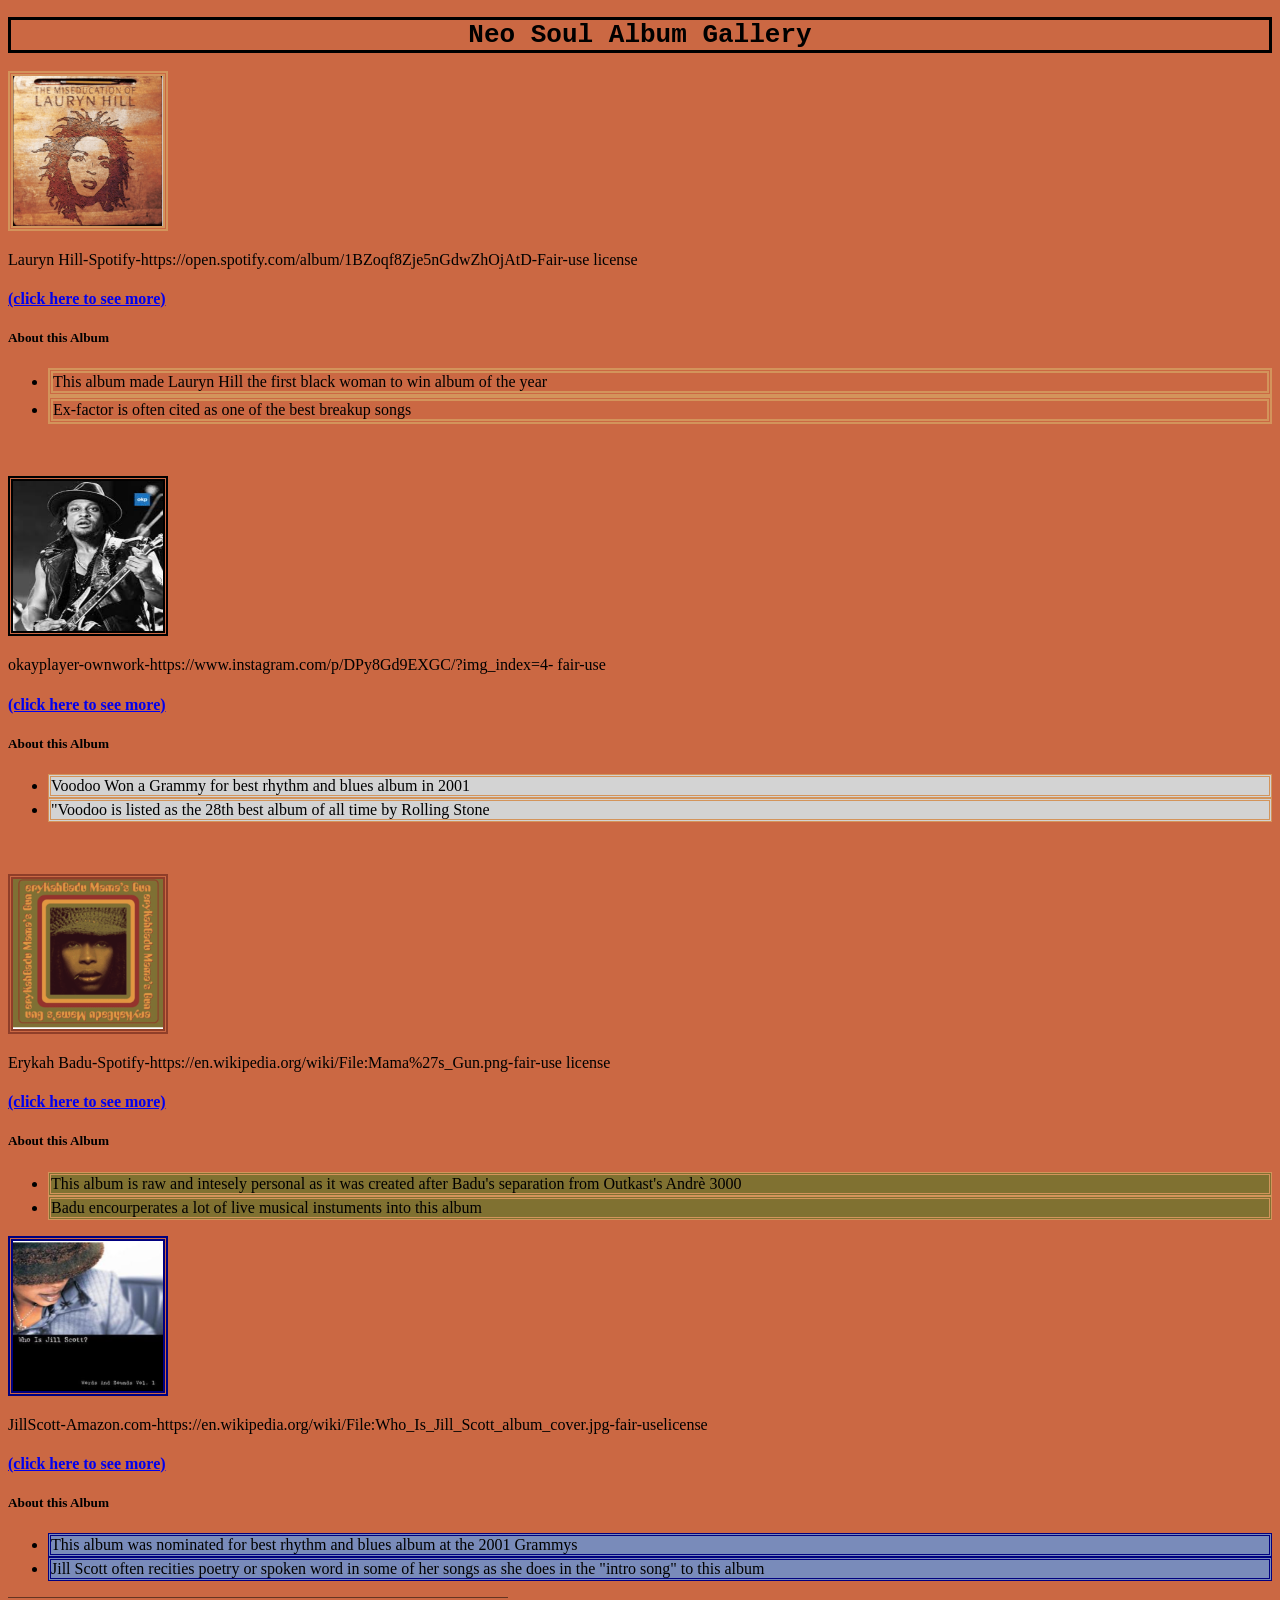
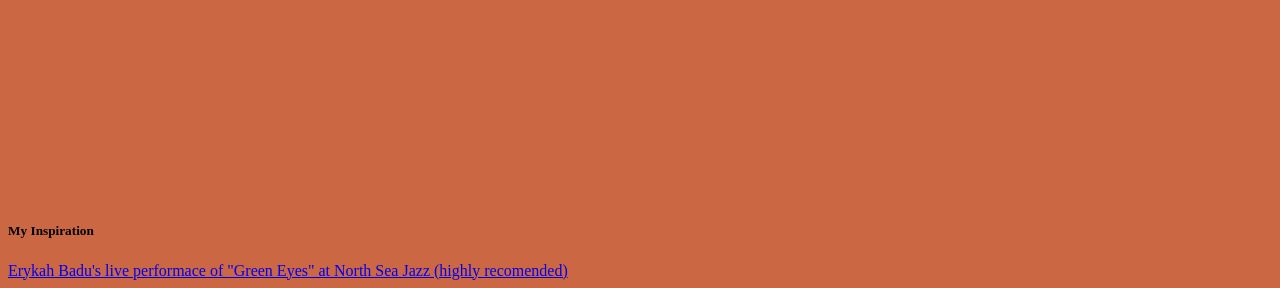
<file: index.html>
<!DOCTYPE html>
<html>
  <head>
    <link rel="stylesheet" href="style.css">
  </head>
  <body>
    <h1 class="topheading"> Neo Soul Album Gallery</h1>
   
     <img class="laurynhillpic" src="Laurynhill.png" alt="Miseducation of Lauryn hill pic">
    <p> Lauryn Hill-Spotify-https://open.spotify.com/album/1BZoqf8Zje5nGdwZhOjAtD-Fair-use license</p>
    
    <h4> <a  href="laurynhill.html">(click here to see more) </a></h4>
       
        <h5> About this Album</h5>
    <ul>
      <li class="laurynhillword">This album made Lauryn Hill the first black woman to win album of the year</li>
      <li class="laurynhillword">Ex-factor is often cited as one of the best breakup songs </li>
      </ul >
    <br>
    <br>
    <img class="dangelopic" src="D'Angelo.png" alt=" Picture of D'Angelo">
    <p> okayplayer-ownwork-https://www.instagram.com/p/DPy8Gd9EXGC/?img_index=4- fair-use </p>
    <h4> <a  href="D'Angelo.html">(click here to see more) </a></h4>
    <h5> About this Album</h5>
    <ul>
      <li class="dangeloword">Voodoo Won a Grammy for best rhythm and blues album in 2001</li>
      <li class="dangeloword">"Voodoo is listed as the 28th best album of all time by Rolling Stone </li>
    </ul >
    <br>
    <br>
    <img class="erykahpic" src="erykahbadu.png" alt=" Picture of Jill Scott">
    <p>Erykah Badu-Spotify-https://en.wikipedia.org/wiki/File:Mama%27s_Gun.png-fair-use license</p>
    <h4> <a href="Erykahbadu.html">(click here to see more) </a></h4>
    <h5> About this Album</h5>
    <ul>
      <li class="erykahword">This album is raw and intesely personal as it was created after Badu's separation from Outkast's Andrè 3000</li>
      <li class="erykahword"> Badu encourperates a lot of live musical instuments into this album</li>
    </ul >
      
    <img class="jillscottpic" src="jillscot.png" alt=" Picture of Jill Scott">
    <p>JillScott-Amazon.com-https://en.wikipedia.org/wiki/File:Who_Is_Jill_Scott_album_cover.jpg-fair-uselicense</p>
    <h4> <a href="Jillscot.html">(click here to see more) </a></h4>
    <h5> About this Album</h5>
    <ul>
      <li class="jillscottword"> This album was nominated for best rhythm and blues album at the 2001 Grammys</li>
      <li class="jillscottword"> Jill Scott often recities poetry or spoken word in some of her songs as she does in the "intro song" to this album </li>
    
    </ul >
    <!-- This line is my component from W3 schools --> 
    <svg height="200";
         width="500";
         xmlns="http://www.w3.org/2000/svg">
      <line x1="0" y1="0" x2="700" y2="0"style="stroke:black;stroke-width;2"
            float:left/>
    </svg>
     
    <!-- This is the end of my component from W3 schools -->

    <h5> My Inspiration</h5>
    <a href="https://www.youtube.com/watch?v=94JTlZDt5Xw&list=RD94JTlZDt5Xw&start_radio=1"> Erykah Badu's live performace of "Green Eyes" at North Sea Jazz (highly recomended) </a>

  </body>
</html>
</file>
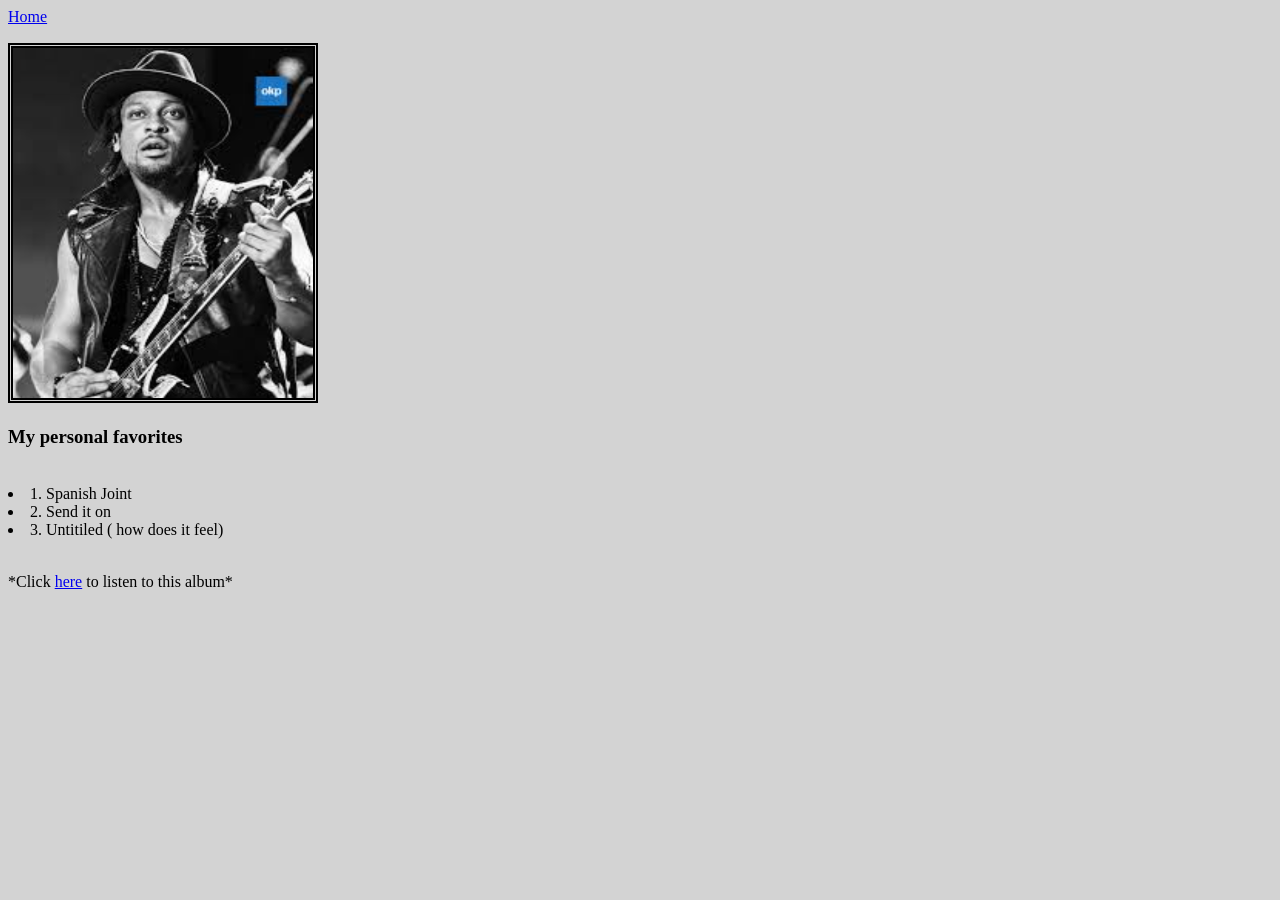
<file: D'Angelo.html>
<!DOCTYPE html>
<html>
  <head>
    <link rel="stylesheet" href="d'angelo.css">
  </head>
  <body class="dangelotbody">
    <a  href="index.html"> Home</a>
    <h1 class="Dangelotext" Voodoo></h1>
    <img  class="Dangeloimg" src="D'Angelo.png" alt="album pic">
      <br>
      <h3> My personal favorites</h3>
        <br>
        <li>1. Spanish Joint</li>
        <li> 2. Send it on  </li>
        <li> 3. Untitiled ( how does it feel)</li>
        <br>
      <p> *Click <a href="https://www.youtube.com/watch?v=eo3iqsOH_54&list=OLAK5uy_m6k_v7f07Bf8RtwUL1_W7n5nParKTJIx0"> here</a> to listen to this album*</p>
      
  </body>
</html>
</file>
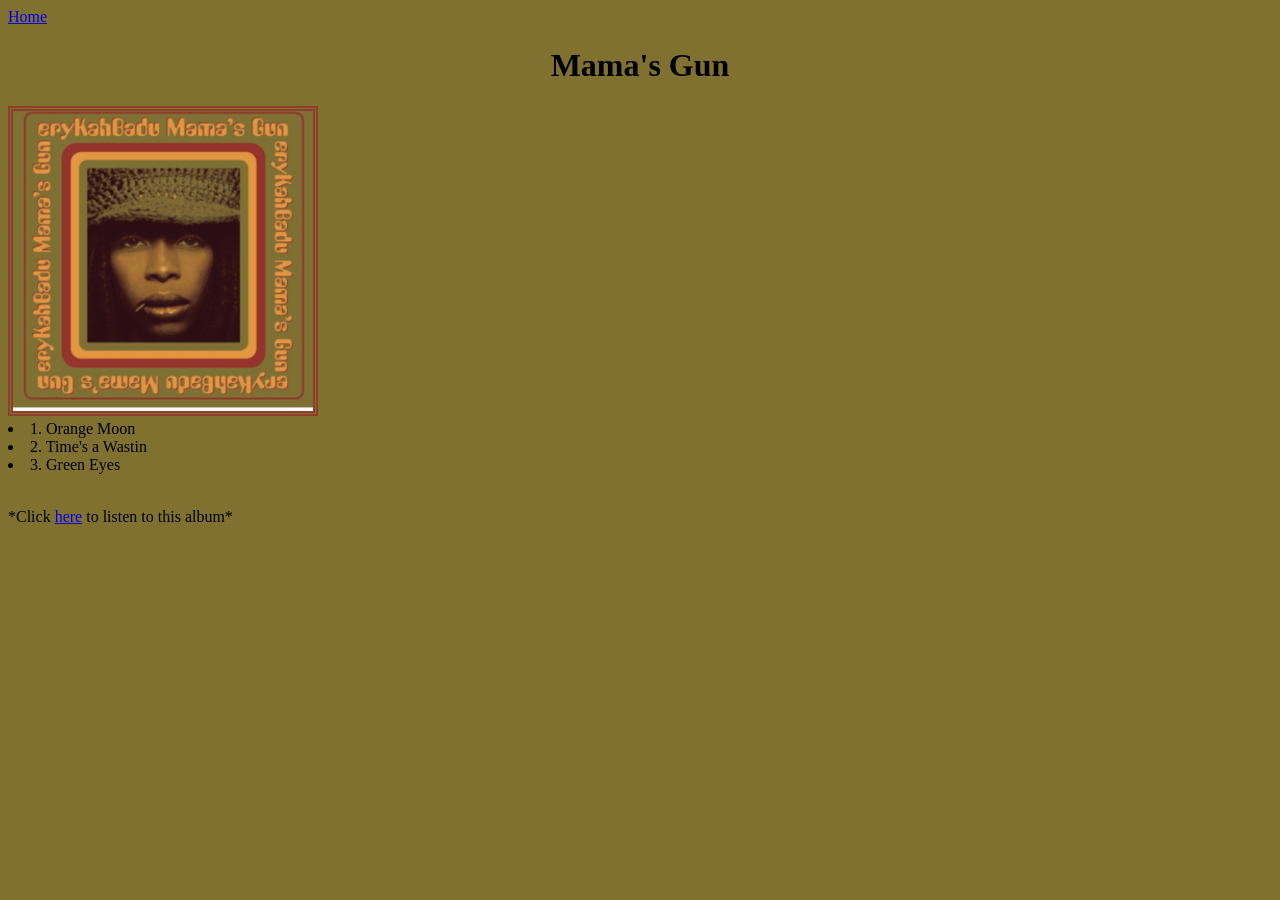
<file: Erykahbadu.html>
<!DOCTYPE html>
<html>
  <head>
    <link rel="stylesheet" href="erykah.css">
  </head>
  <body class="erykahbody">
    <a  href="index.html"> Home</a>
    <br>
    <h1 class="erykahtext"> Mama's Gun</h1>
    <img src="erykahbadu.png" class="erykahimg">
    <br>
    <li>1. Orange Moon</li>
    <li> 2. Time's a Wastin  </li>
    <li> 3. Green Eyes </li>
    <br>
    <p> *Click <a href="https://www.youtube.com/watch?v=-NiR-9VUArY&list=OLAK5uy_nVbTkMueWi85QST59zL7qC8TFeUwmtzCA&index=2"> here</a> to listen to this album*</p>
    
  </body>
</html>
</file>
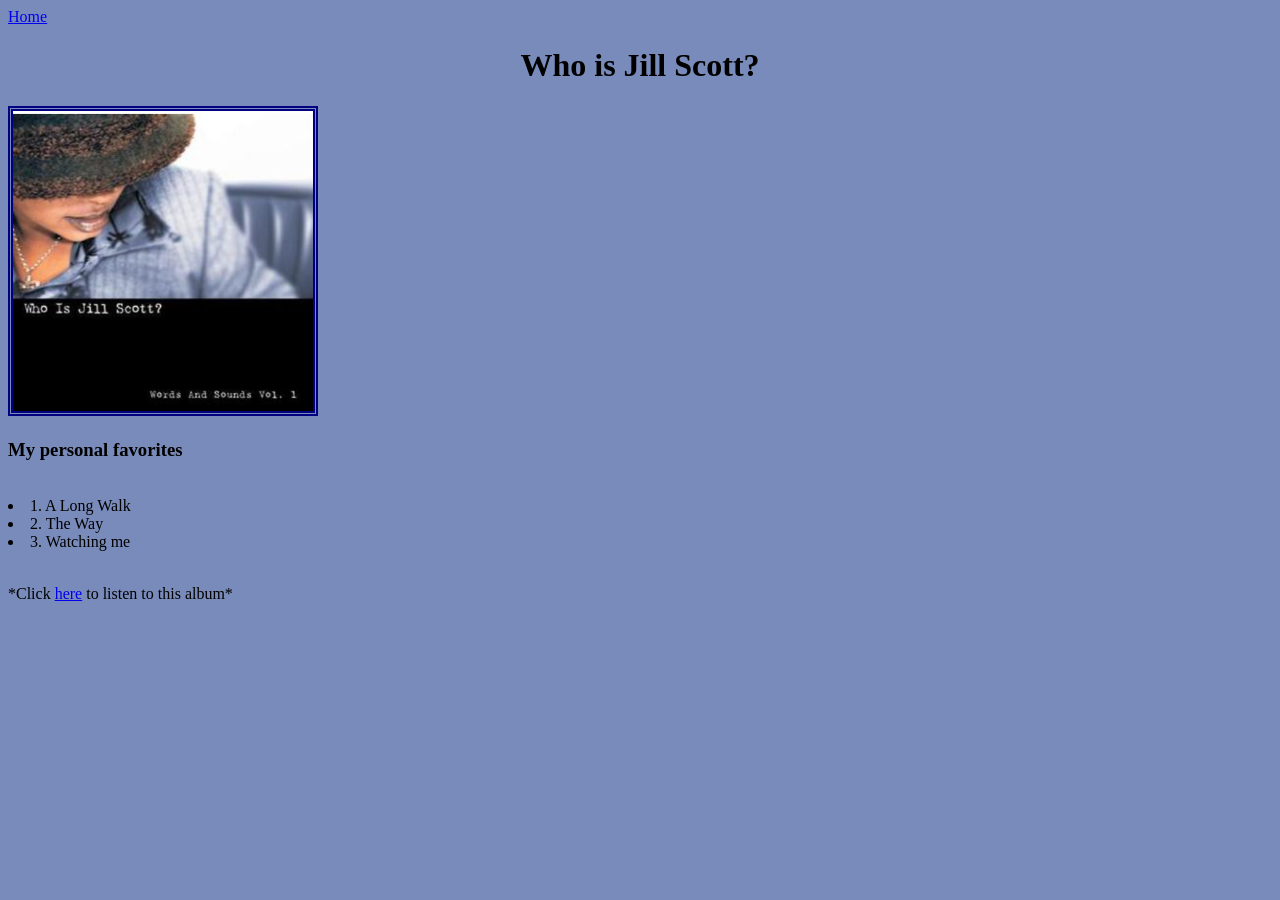
<file: Jillscot.html>
<!DOCTYPE html>
<html>
  <head>
    <link rel="stylesheet" href="jillscott.css">
  </head>
  <body class="jillscottbody">
    <a  href="index.html"> Home</a>
    <h1 class="jilltext"> Who is Jill Scott?</h1>
    <img  class= "jillimg"src="jillscot.png" alt="picture of Jill scott album cover">
    <br>
    <h3> My personal favorites</h3>
    <br>
    <li>1. A Long Walk</li>
    <li> 2. The Way  </li>
    <li> 3. Watching me </li>
    <br>
    <p> *Click <a href="https://www.youtube.com/watch?v=mbgyCwgrh7s&list=PLH_QLWlQVieXp8PmOvuRFqYz_Iu_OulgR"> here</a> to listen to this album*</p>
    
  </body>
</html>
</file>
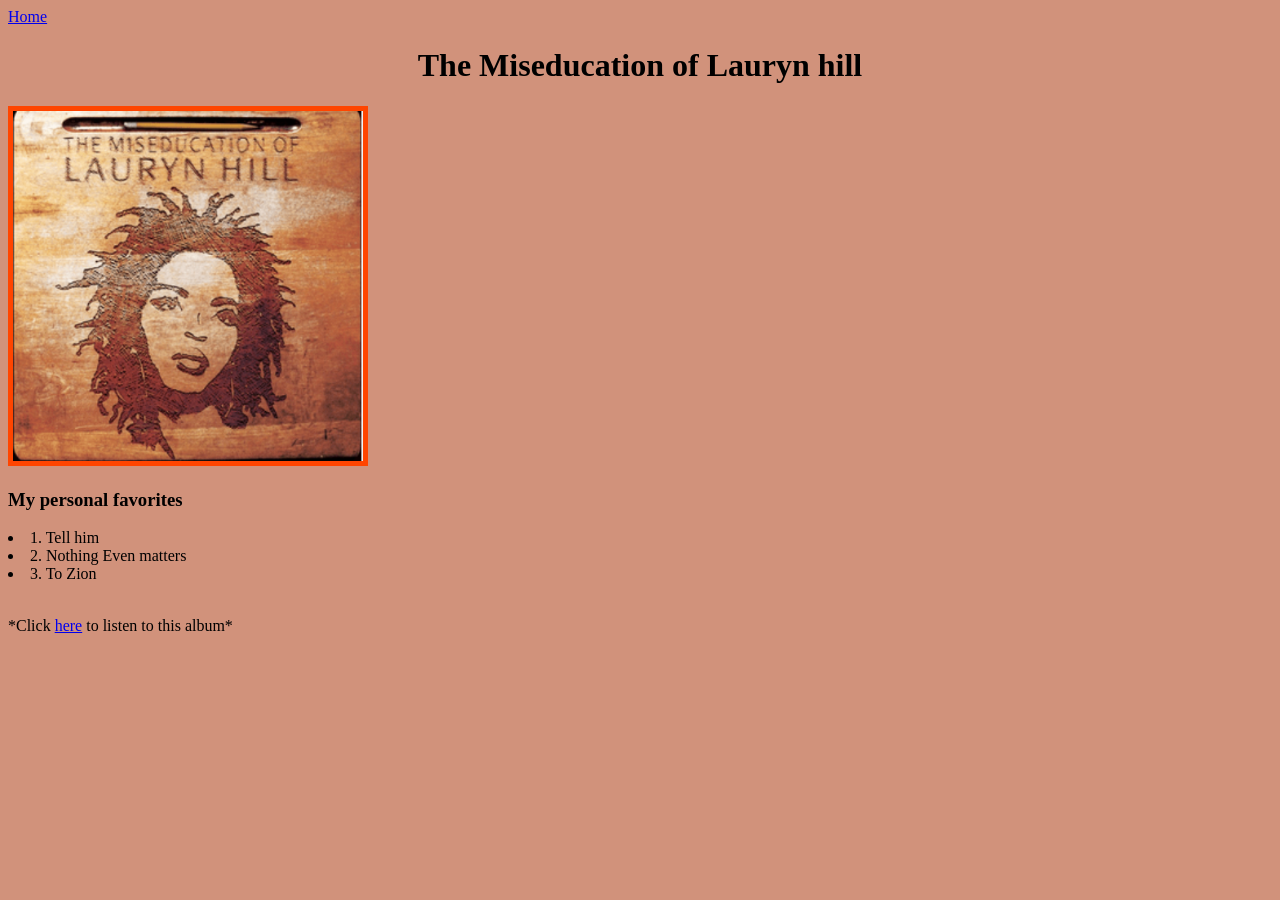
<file: laurynhill.html>
<!DOCTYPE html>
<html>
  <head>
     <link rel="stylesheet" href="lauryn.css">
  </head>
  <body class="laurynhillpgtedbody2">
    <a  href="index.html"> Home</a>
    <h1 class="laurynhillpgtedtxt2"> The Miseducation of Lauryn hill</h1>
    <img  class="laurynhillpg" src="Laurynhill.png" alt="album pic">
      <br>
      <h3> My personal favorites</h3>
     
        <li>1. Tell him</li>
        <li> 2. Nothing Even matters </li>
        <li> 3. To Zion</li>
        <br>
        <p> *Click <a href="https://www.youtube.com/watch?v=9iqxJK6gSlE&list=RD9iqxJK6gSlE&start_radio=1"> here</a> to listen to this album*</p>
  
    
  </body>
</html>
</file>
<file: style.css>
body {
  background:#cb6843 ;
}
p {
  color: black;
}
h1 {
  font-weight: bold;
}
.topheading{ text-align:center;
  font-family:monospace;
   border-style:solid;
     border-color="black";
  


}
.laurynhillpic{ width:150px;
  height:150px;
  border-color: #D3945B;
  border-style: double;
   border-width: thick;
  border-color: #D3945B;
  border-style: double;
 
  
}
.laurynhillword{ 
  border-color: #D3945B;
  border-style: double;
  border-width: thick;
  border-color: #D3945B;
  border-style: double;

}

.dangelopic{ width:150px;
  height:150px;
  border-color:dim grey;
  border-style: double;
  border-width: thick;
}
  .dangeloword{
    border-color: #D3945B;
    border-style: double;
    background-color: lightgray;
    
  }

.jillscottpic{ width:150px;
  height:150px;
  border-color: navy;
  border-style: double;
  border-width: thick;


}



.jillscottword{
  border-color: navy;
  border-style: double;
  background-color:#798bba;
}


.jillscott{border-color:navy;
border-style:double;
border-width:thick;
height:150px;
width:150px;
}
.erykahword{
  border-color: #D3945B;
  border-style: double;
  background-color:#807131;
  font-family:serif;
}


.erykahpic{border-color:#8f3e29;
  border-style:double;
  border-width:thick;
  height:150px;
  width:150px;
}
</file>
<file: erykah.css>
.erykahimg{ border-color:#8f3e29;
  border-style:double;
  border-width:thick;
  height:300px;
  width:300px;

}

.erykahtext{ text-align:center;
  font-family:serif;
}
.erykahbody{ background-color:#807131;
}
</file>
<file: jillscott.css>
.jilltext{ text-align:center;
  font-family:fantasy;
}

.jillimg{ border-color:navy;
  border-style:double;
  border-width:thick;
  height:300px;
  width:300px;
}

.jillscottbody{ background-color:#798bba;
}
</file>
<file: lauryn.css>
.laurynhillword{
  border-color: orangered;
  background-color:#D3945B;
  border-style: solid;
  border-width: thick
}
.laurynhillpg{
  border-color: orangered;
  border-style: solid;
  border-width: thick;
  width: 350px;
  height: 350px;


}
.laurynhillpgtedtxt2{ text-align: center

}

.laurynhillpgtedbody2{ background:#d1927b
  
}
</file>
